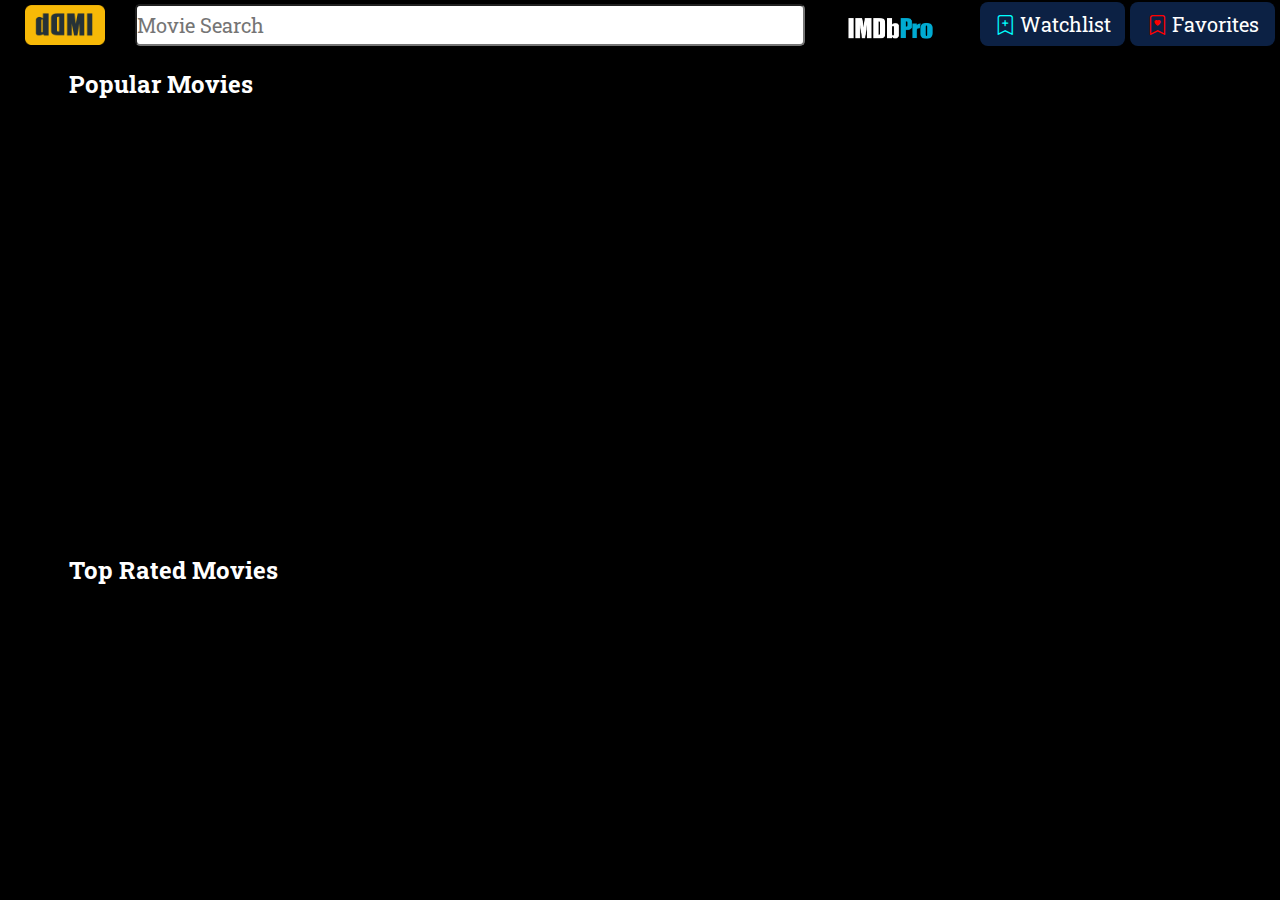
<file: index.html>
<!DOCTYPE html>
<html lang="en">

    <head>
        <meta charset="UTF-8">
        <meta http-equiv="X-UA-Compatible" content="IE=edge">
        <meta name="viewport" content="width=device-width, initial-scale=1.0">
        
        <!-- link file css file -->
        <link rel="stylesheet" href="common.css">
        <link rel="stylesheet" href="Home-Page.css">
        <link rel="stylesheet" href="media_query_common.css">
        

        <!-- links for bootstrap font api icons  -->
        <link rel="stylesheet" href="https://cdn.jsdelivr.net/npm/bootstrap-icons@1.10.3/font/bootstrap-icons.css">
        <link rel="preconnect" href="https://fonts.googleapis.com">
        <link rel="preconnect" href="https://fonts.gstatic.com" crossorigin>
        <link rel="stylesheet" href="https://cdn.jsdelivr.net/npm/bootstrap-icons@1.10.3/font/bootstrap-icons.css">
        <link href="https://fonts.googleapis.com/css2?family=Carter+One&family=Roboto+Slab:wght@300&display=swap"
            rel="stylesheet">

            <!-- title name -->
        <title>IMDb|dꓷMI</title>
        <link rel="icon" type="image/x-icon" href="media/favicon.png">
    </head>

    <body>
        <div class="massage off"></div>

        <!-- header section -->
        <header>
            <input type="text" id="fetch_input" placeholder="Movie Search">
            <div class="watch_btn"><i class="bi bi-bookmark-plus" style="color: aqua;"></i> Watchlist</div>
            <div class="fav_btn"><i class="bi bi-bookmark-heart" style="color: red;"></i> Favorites</div>
        </header>
 
        <!-- main content -->
        <div class="container overflow_y">

            <div class="category">
                <h2>Popular Movies</h2>
                <div id="popular_movies" class="overflow_x"></div>
            </div>

            <div class="category">
                <h2>Top Rated Movies</h2>
                <div id="top_rated_movies" class="overflow_x"></div>
            </div>


            <div class="category">
                <h2>Popular TV Shows</h2>
                <div id="popular_tv_Shows" class="overflow_x"></div>
            </div>


            <div class="category">
                <h2>Top Rated TV Shows</h2>
                <div id="top_rated_tv_Shows" class="overflow_x"></div>
            </div>

        </div>

        <div class="favlist overflow_y"></div>
        <div class="watchlist overflow_y"></div>
        <div class="search_result overflow_y off"></div>

    </body>

    <!-- link js file -->
    <script src="imdb.js"></script>

</html>
</file>
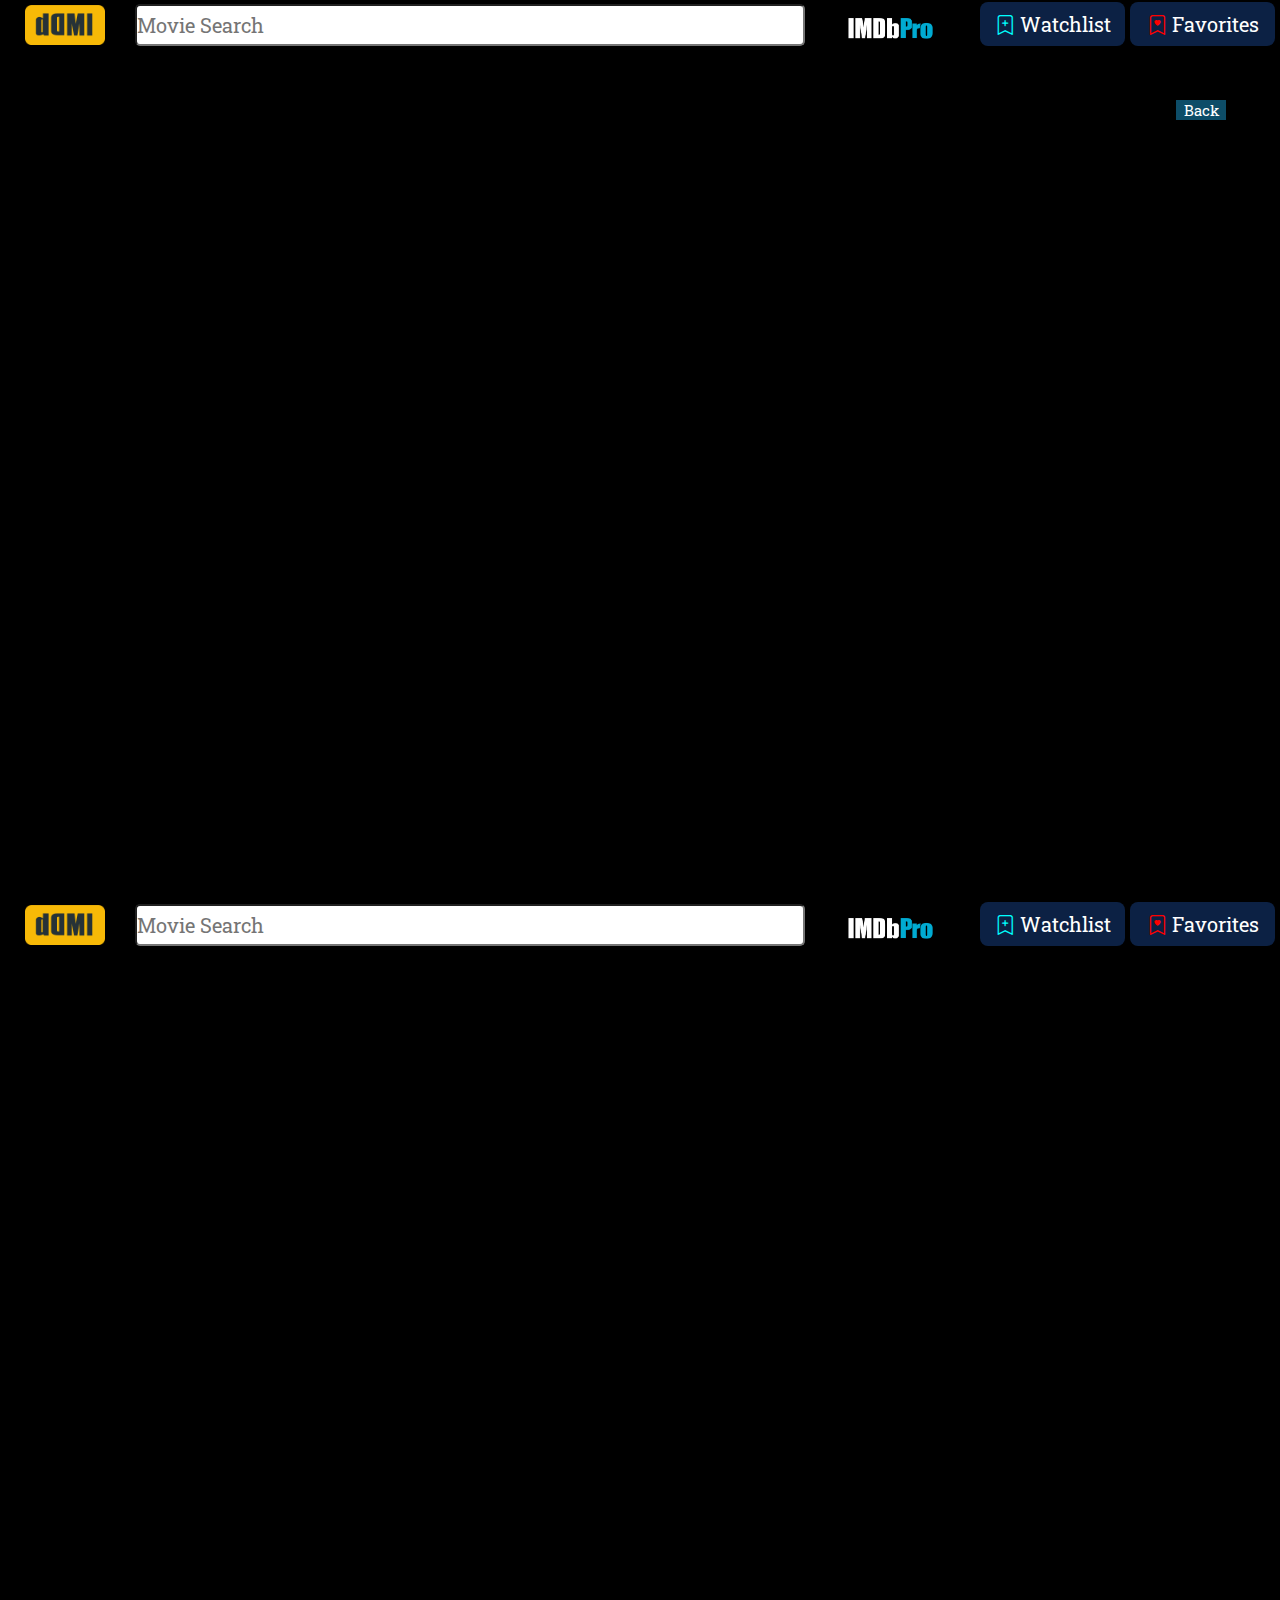
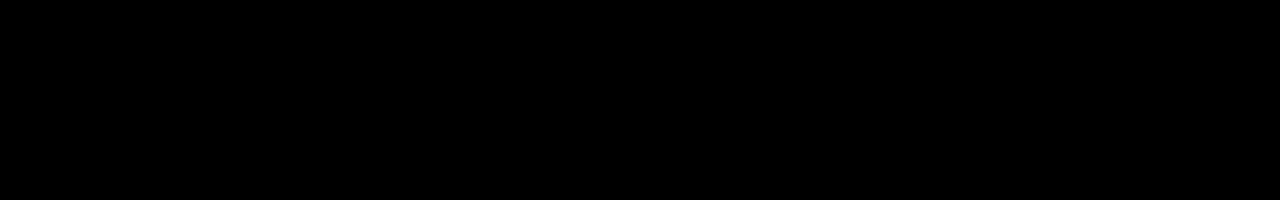
<file: Movie_Page.html>
<!DOCTYPE html>
<html lang="en">

    <head>
        <meta charset="UTF-8">
        <meta http-equiv="X-UA-Compatible" content="IE=edge">
        <meta name="viewport" content="width=device-width, initial-scale=1.0">

        <link rel="stylesheet" href="common.css">
        <link rel="stylesheet" href="media_query_common.css">
        <link rel="stylesheet" href="movie_page.css">
        <!DOCTYPE html>
        <html lang="en">
        
            <head>
                <meta charset="UTF-8">
                <meta http-equiv="X-UA-Compatible" content="IE=edge">
                <meta name="viewport" content="width=device-width, initial-scale=1.0">
        
                <link rel="stylesheet" href="common.css">
                <link rel="stylesheet" href="media_query_common.css">
                <link rel="stylesheet" href="movie_page.css">
        
                <link rel="stylesheet" href="https://cdn.jsdelivr.net/npm/bootstrap-icons@1.10.3/font/bootstrap-icons.css">
                <link rel="preconnect" href="https://fonts.googleapis.com">
                <link rel="preconnect" href="https://fonts.gstatic.com" crossorigin>
                <link rel="stylesheet" href="https://cdn.jsdelivr.net/npm/bootstrap-icons@1.10.3/font/bootstrap-icons.css">
                <link href="https://fonts.googleapis.com/css2?family=Carter+One&family=Roboto+Slab:wght@300&display=swap"
                    rel="stylesheet">
                <title>Movie Page</title>
                <link rel="icon" type="image/x-icon" href="media/favicon.png">
            </head>
        
            <body>
                    <div class="massage off"></div>
                    <header>
                        <input type="text" id="fetch_input" placeholder="Movie Search">
                        <div class="watch_btn"><i class="bi bi-bookmark-plus" style="color: aqua;"></i> Watchlist</div>
                        <div class="fav_btn"><i class="bi bi-bookmark-heart" style="color: red;"></i> Favorites</div>
                    </header>
        
                    <div class="container ">                      
        
                    </div>
                    <button id="back" onclick="history.back()">Back</button>
                    
                    <div class="favlist overflow_y"></div>
                    <div class="watchlist overflow_y"></div>
                    <div class="search_result overflow_y off"></div>
                    <script src="imdb.js"></script>
        
            </body>
        
        </html>
        <link rel="stylesheet" href="https://cdn.jsdelivr.net/npm/bootstrap-icons@1.10.3/font/bootstrap-icons.css">
        <link rel="preconnect" href="https://fonts.googleapis.com">
        <link rel="preconnect" href="https://fonts.gstatic.com" crossorigin>
        <link rel="stylesheet" href="https://cdn.jsdelivr.net/npm/bootstrap-icons@1.10.3/font/bootstrap-icons.css">
        <link href="https://fonts.googleapis.com/css2?family=Carter+One&family=Roboto+Slab:wght@300&display=swap"
            rel="stylesheet">
        <title>Movie Page</title>
        <link rel="icon" type="image/x-icon" href="media/favicon.png">
    </head>

    <body>
            <div class="massage off"></div>
            <header>
                <input type="text" id="fetch_input" placeholder="Movie Search">
                <div class="watch_btn"><i class="bi bi-bookmark-plus" style="color: aqua;"></i> Watchlist</div>
                <div class="fav_btn"><i class="bi bi-bookmark-heart" style="color: red;"></i> Favorites</div>
            </header>

            <div class="container ">                      

            </div>
            <button id="back" onclick="history.back()">Back</button>
            
            <div class="favlist overflow_y"></div>
            <div class="watchlist overflow_y"></div>
            <div class="search_result overflow_y off"></div>

            <!-- link js file -->
            <script src="imdb.js"></script>

    </body>

</html>
</file>
<file: common.css>
/* normal screen css */
* {
    margin: 0;
    padding: 0;
    box-sizing: border-box;
    color: white;
    font-family: 'Roboto Slab', serif;
}

/* root color */
:root {
    --1-color: black;
    --2-color: black;
    --3-color: #999DA0;
    --4-color: ;
}

.overflow_y {
    overflow-y: scroll;
}

.overflow_y::-webkit-scrollbar {
    display: none;
}

.overflow_x {
    overflow-x: scroll;
}

.overflow_x::-webkit-scrollbar {
    display: none;
}

/*  body css */
body {
    width: 100vw;
    min-width: 375px;
    height: 100vh;
    position: fixed;
}

.massage {
    position: absolute;
    width: 100%;
    height: 25px;
    top: 60px;
    color: black;
    z-index: 1000;
    background-color: red;
    font-weight: bolder;
    text-align: center;
    text-overflow: ellipsis;
    overflow: hidden;
    white-space: nowrap;
}

/*  header  css*/
header {
    width: 100%;
    min-width: 375px;
    max-width: 1440px;
    height: 50px;
    background-color: black;
    position: relative;
    left: calc(50% - 720px);
}

header::before {
    content: '';
    height: 40px;
    width: 80px;
    display: inline-block;
    position: relative;
    top: 5px;
    left: 25px;
    background-image: url(media/logo.png);
    background-size: contain;
}

header::after {
    content: '';
    display: inline-block;
    position: absolute;
    top: 8px;
    right: 325px;
    height: 36px;
    width: 120px;
    background-image: url(media/prologo.png);
    background-size: contain;
    background-repeat: no-repeat;
}

#fetch_input {
    position: absolute;
    height: 42px;
    width: calc(100% - 610px);
    top: 4px;
    right: 475px;
    color: #071125;
    font-size: 20px;
    border-radius: 5px;
}

/* container */
.container {
    position: relative;
    width: 100%;
    min-width: 375px;
    max-width: 1440px;
    height: calc(100vh - 50px);
    left: calc(50% - 720px);
    background-color: var(--1-color);
}

/* Main and Movie_page */
.poster {
    position: relative;
    /* border-radius: 8px; */
    background-color: var(--1-color);
    transition: all 0.15s linear;
}

.poster:hover {
    box-shadow: 0 0 3px 3px gold inset;
}

.image {
    max-width: 100%;
}

.image img {
    width: 100%;
    border-radius: 8px;
    aspect-ratio: 2/3;
    cursor: pointer;
}

.details p {
    margin-left: 6px;
    text-overflow: ellipsis;
    overflow: hidden;
    white-space: nowrap;
}

button {
    position: absolute;
    background-color: #0d4d68;
    border: none;
    width: calc(100% - 16px);
    margin: 0 4px;
    text-overflow: clip;
    overflow: hidden;
    white-space: nowrap;
    font-size: 60%;
    cursor: pointer;
}

/* search result */
.search_result {
    position: fixed;
    display: flex;
    flex-wrap: wrap;
    width: calc(100vw - 435px);
    max-width: 1005px;
    height: calc(((100vw - 435px) * (3/6)) + 12vw);
    min-height: 355px;
    max-height: 630px;
    background-color: black;
    box-shadow: 0 0 3px 3px cyan inset;
    border-radius: 4px;
    padding: 5px 0 10px 5px;
    top: 46px;
    left: calc(50% - 585px);
}

.off {
    display: none;
}

.search_result>.poster {
    height: 50%;
    min-height: 200px;
    max-width: calc((100% - 30px)/6);
    margin: 0 5px 5px 0;
    padding: 2px 2px 0 2px;
}

.search_result>.poster>button {
    border-radius: 5px;
    height: 17px;
}

.search_result>.poster>.btn_1 {
    bottom: 20px;
}

.search_result>.poster>.btn_2 {
    bottom: 2px;
}

.search_result>.poster>.details p {
    font-size: 60%;
    line-height: 13px;
}

/* fav-watch */
.fav_btn {
    width: 145px;
    height: 44px;
    position: absolute;
    right: 5px;
    top: 2px;
    font-size: 20px;
    background-color: #0C2144;
    border-radius: 8px;
    text-align: center;
    line-height: 45px;
    overflow: hidden;
    cursor: pointer;

}

.watch_btn {
    width: 145px;
    height: 44px;
    position: absolute;
    right: 155px;
    top: 2px;
    font-size: 20px;
    background-color: #0C2144;
    border-radius: 8px;
    text-align: center;
    line-height: 45px;
    overflow: hidden;
    cursor: pointer;

}

.active_list {
    height: 48px;
    border-radius: 8px 8px 0 0;
    background-color: var(--3-color);
    color: #071125;
    font-weight: 600;
    text-shadow: #263237;
}

/* favourite */

.favlist,
.watchlist {
    display: none;
    position: fixed;
    height: calc(100% - 50px);
    width: 300px;
    top: 50px;
    right: calc(50% - 720px);
    padding: 5px;
    background-color: var(--3-color);
    overflow-x: hidden;
}

.on {
    display: block;
}

.list {
    position: relative;
    display: flex;
    max-height: 100px;
    max-width: 100%;
    padding: 2px 3px;
    margin-bottom: 3px;
    border-radius: 6px;
    font-size: 15px;
    background-color: var(--1-color);
}

.list .list_image {
    max-height: 100%;
    max-width: 64px;
    background-color: #68696c;
    cursor: pointer;
}

.list .list_image img {
    max-width: 100%;
    border-radius: 8px;
    aspect-ratio: 2/3;
    object-fit: contain;
}

.list .list_detail {
    position: absolute;
    width: 200px;
    top: 15px;
    right: 10px;
    text-overflow: ellipsis;
    overflow: hidden;
    white-space: nowrap;
}

.list .delete {
    width: 60px;
    height: 60px;
    right: 2px;
    top: 36px;
    background-color: transparent;
    border: 3px solid cyan;
    z-index: 10;
}

.list i {
    bottom: 5px;
    right: 13px;
    font-size: 45px;
    position: absolute;
}
</file>
<file: Home-Page.css>
/* category css */
.category {
    position: relative;
    width: 100%;
    height: calc((100vw * (1/4)) + 12vw);
    max-height: 500px;
    min-width: 375px;
    min-height: 285px;
    margin: 1% 0;
    padding: 5px 0 5px 5px;
    background-color: var(--2-color);
}

.category>h2 {
    margin-left: 5%;
}

#popular_movies,
#top_rated_movies,
#popular_tv_Shows,
#top_rated_tv_Shows {
    display: flex;
    position: relative;
}

.poster {
    min-width: calc((100% - 30px)/6);
    height: calc((100vw * (1/4)) + 8vw);
    min-height: 226px;
    max-height: 430px;
    margin-right: 5px;
    padding: 4px;
}

.details p {
    font-size: 80%;
}

button {
    height: 25px;
    border-radius: 13px;
}

.btn_1 {
    bottom: 32px;
}

.btn_2 {
    bottom: 5px;
}
/*  media query for category */
@media screen and (max-width: 1024px) {
    .category {
        height: calc((100vw * (1/4)) + 14vw);
    }

    button {
        height: 20px;
    }

    .btn_1 {
        bottom: 26px;
    }

    .btn_2 {
        bottom: 4px;
    }

}

@media screen and (max-width: 850px) {

    .category {
        height: calc((100vw * (1/4)) + 16vw);
    }

}

@media screen and (max-width: 600px) {
    .category {
        height: calc((100vw * (3/8)) + 21vw);
        min-height: 280px;
    }

    button {
        height: 18px;
        border-radius: 4px;
    }

    .btn_1 {
        bottom: 22px;
    }

    .btn_2 {
        bottom: 2px;
    }
}

@media screen and (max-width: 450px) {

    .category {
        height: calc((100vw * 0.5) + 26vw);
    }
}
</file>
<file: media_query_common.css>
@media screen and (max-width: 1440px) {
    header {
        left: 0;
    }

    .container {
        left: 0;
    }

    .search_result {
        left: 134px;
    }

    .favlist,
    .watchlist {
        right: 0;
    }
}

@media screen and (max-width: 1024px) {
    .watch_btn {
        width: 50px;
    }

    header::after {
        right: 235px;
    }

    #fetch_input {
        width: calc(100% - 525px);
        right: 387px;
    }

    .poster {
        height: calc((100vw * (1/4)) + 7.5vw);
    }

    .details p {
        font-size: 70%;
        line-height: 100%;
    }

    .search_result {
        width: calc(100vw - 340px);
        height: calc(((100vw - 340px) * (3/6)) + 15vw);
    }

    .search_result>.poster {
        width: calc((100% - 36px)/6);
        min-height: 190px;
        max-height: 48%;

    }

    .search_result>.poster>button {
        height: 15px;
        border-radius: 4px;
    }

    .search_result>.poster>.btn_1 {
        bottom: 18px;
    }

}

@media screen and (max-width: 850px) {
    .fav_btn {
        width: 50px;
    }

    .watch_btn {
        right: 65px;
    }

    header::after {
        right: 145px;
    }
    .poster {
        height: calc((100vw * (1/4)) + 8vw);
    }

    #fetch_input {
        width: calc(100% - 435px);
        right: 300px;
    }

    button {
        font-size: 55%;
    }

    .search_result {
        width: calc(100vw - 20px);
        height: calc((100vw * (3/6)) + 18vw);
        left: 0;
        margin: 0 10px;
    }

    .search_result>.poster {
        width: calc((100% - 30px)/6);
        min-height: 50%;
    }
}

@media screen and (max-width: 600px) {
    header::after {
        display: none;
    }

    header::before {
        top: 10px;
        left: 5px;
        width: 55px;
        background-repeat: no-repeat;
    }

    #fetch_input {
        width: calc(100% - 210px);
        left: 77px;
    }

    .poster {
        min-width: calc((100% - 20px)/4);
        height: calc((100vw * (3/8)) + 11vw);
    }

    .search_result {
        height: calc((100vw * (3/4)) + 23vw);
    }

    .search_result>.poster {
        width: calc((100% - 25px)/3);
    }
}

@media screen and (max-width: 450px) {

    button {
        height: 15px;
    }

    .btn_1 {
        bottom: 19px;
    }

    .poster {
        min-width: calc((100% - 15px)/3);
        height: calc((100vw * 0.5) + 48px);
        min-height: 235px;
    }

    .search_result {
        height: 125vw;
    }
}
</file>
<file: movie_page.css>
/* movie page css  */
.full_details {
    position: absolute;
    min-width: 100%;
    min-height: 100%;
}

.full_poster {
    max-height: 100%;
    position: absolute;
    top: 0;
    bottom: 0;
    left: 0;
    right: 0;
}

#image_full {
    height: 100%;
    max-height: 550px;
    position: static;
    border-radius: 3px;
    aspect-ratio: 2/3;
    object-fit: cover;
    cursor: pointer;
}

.details_movie {
    position: relative;
    top: 30px;
    left: calc(((500 * 100vh) /700) - 50px);
    width: calc((100% - (500 * 100vh) /700) + 20px);
    max-width: 850px;
    min-width: 200px;
}

.details_movie>p {
    margin: 10px;
    font-size: 20px;
    font-weight: 700;
}

#back {
    position: absolute;
    width: 50px;
    font-size: 15px;
    text-align: center;
    top: 100px;
    right: 50px;
}

@media screen and (max-width: 775px) {
    .details_movie {
        left: calc(((500 * 100vh) /700) - 60px);
        top: 15px;
    }

    .details_movie>p {
        font-size: 15px;
    }
}

@media screen and (min-height : 600px),
screen and (max-width: 600px) {
    .details_movie {
        position: relative;
        left: 366px;
        top: 6px;
        width: calc(100% - 366px);
    }
}

@media screen and (max-width: 500px) {
    .full_poster {
        max-width: 100%;
        max-height: none;
    }

    #image_full {
        height: auto;
        max-height: none;
        min-width: 100vw;
        aspect-ratio: 1/1.77778;
    }

    .details_movie {
        top: 300px;
        left: 5px;
        width: 100%;
    }

    #back {
        left: 50px;
        top: calc(100% - 100px);
    }
}
</file>
